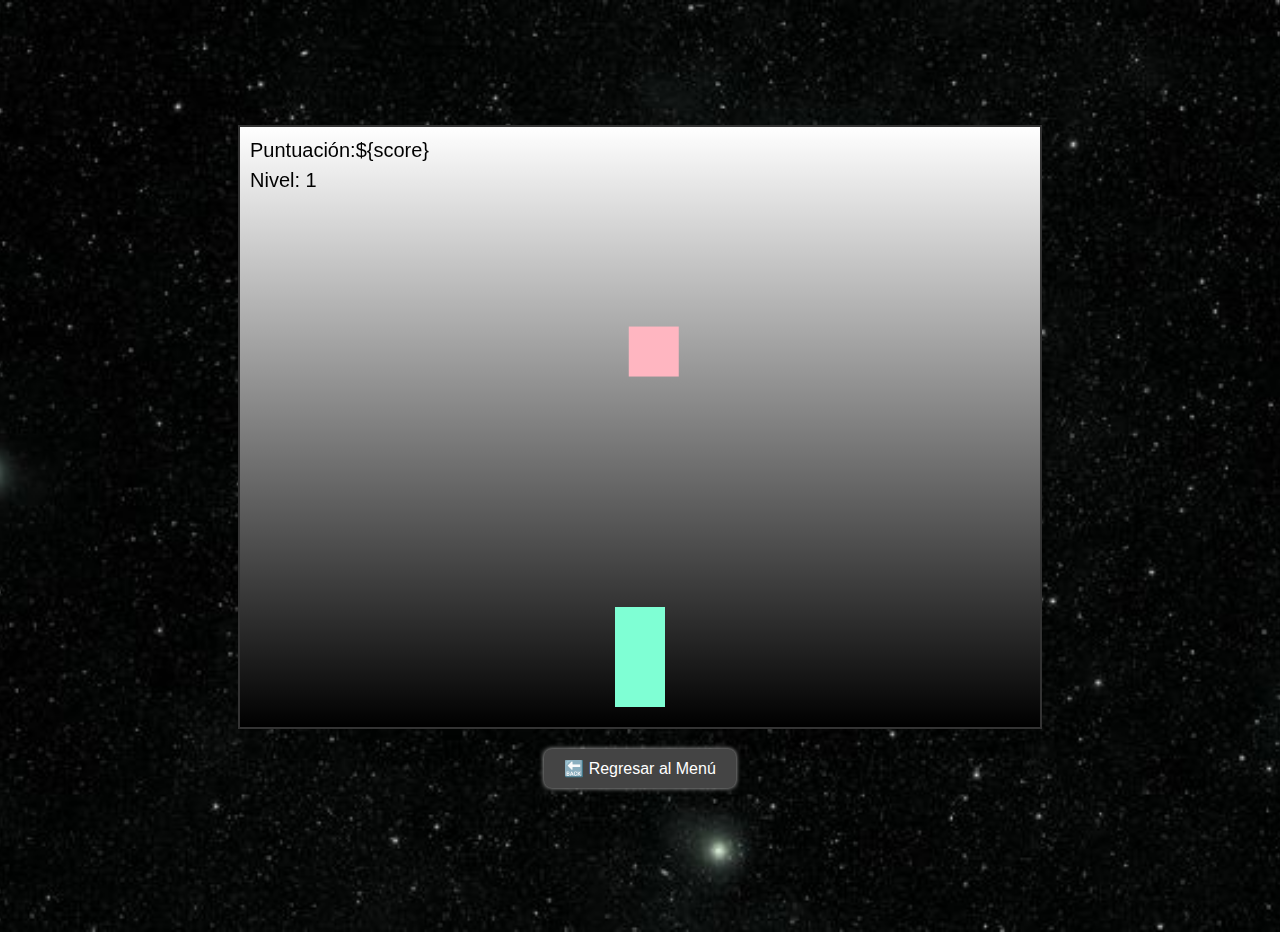
<file: yy.html>
<!DOCTYPE html>
<html lang="es">
<head>
  <meta charset="UTF-8" />
  <meta name="viewport" content="width=device-width, initial-scale=1.0"/>
  <title>Juego de Carreras 2D</title>
  <link rel="icon" href="/html/trabajos de jaure.html/imagenes/icon .jpg" type="image/png" />
  <style>
    body {
  margin: 0;
  background: #000;
  display: flex;
  justify-content: center;
  align-items: center;
  height: 100vh;
  font-family: 'Segoe UI', Tahoma, Geneva, Verdana, sans-serif;
      background-image: url('imagenes/11.jpg');
      background-size: cover;
      background-position: center;
      background-repeat: no-repeat;
      color: #998787;
      min-height: 100vh;
      display: flex;
      flex-direction: column;
      align-items: center;
      padding: 1rem;
}

canvas {
  border: 2px solid #333;
  background: linear-gradient(to bottom, white, black);
}
  .btn-regresar {
  display: inline-block;
  padding: 10px 20px;
  margin: 20px;
  background-color: #444;
  color: white;
  text-decoration: none;
  border-radius: 8px;
  font-size: 1rem;
  box-shadow: 0 0 5px #ccc;
  transition: background-color 0.3s ease;
}

.btn-regresar:hover {
  background-color: #e60000;
}
  </style>
</head>
<body>
  <canvas id="gameCanvas" width="800" height="600"></canvas>
  <a href="/html/trabajos de jaure.html/index.html" class="btn-regresar">🔙 Regresar al Menú</a>
  <script>
    const canvas = document.getElementById("gameCanvas");
const ctx = canvas.getContext("2d");

const WIDTH = canvas.width;
const HEIGHT = canvas.height;

const player = {
  x: WIDTH / 2 - 25,
  y: HEIGHT - 120,
  width: 50,
  height: 100,
  speed: 5,
  color: "#7FFFD4"
};

let obstacles = [];
let keys = {};
let score = 0;
let level = 1;
let gameOver = false;

document.addEventListener("keydown", e => keys[e.key] = true);
document.addEventListener("keyup", e => keys[e.key] = false);

function createObstacle() {
  const size = 50;
  const x = Math.random() * (WIDTH - size);
  const speed = 3 + Math.random() * 3 + level;
  obstacles.push({ x, y: -size, width: size, height: size, speed });
}

function drawPlayer() {
  ctx.fillStyle = player.color;
  ctx.fillRect(player.x, player.y, player.width, player.height);
}

function drawObstacle(ob) {
  ctx.fillStyle = "#FFB6C1";
  ctx.fillRect(ob.x, ob.y, ob.width, ob.height);
}

function drawText(text, x, y, size = "20px") {
  ctx.fillStyle = "black";
  ctx.font = `${size} Arial`;
  ctx.fillText(text, x, y);
}

function update() {
  if (keys["ArrowLeft"] && player.x > 0) player.x -= player.speed;
  if (keys["ArrowRight"] && player.x + player.width < WIDTH) player.x += player.speed;

  obstacles.forEach(ob => ob.y += ob.speed);

  // Eliminar obstáculos fuera de pantalla
  obstacles = obstacles.filter(ob => ob.y < HEIGHT);

  // Colisiones
  for (let ob of obstacles) {
    if (
      player.x < ob.x + ob.width &&
      player.x + player.width > ob.x &&
      player.y < ob.y + ob.height &&
      player.y + player.height > ob.y
    ) {
      gameOver = true;
    }
  }

  // Puntaje y nivel
  score += 1;
  if (score % 1000 === 0) {
    level += 1;
  }

  // Agregar nuevos obstáculos
  if (Math.random() < 0.03 + level * 0.005) createObstacle();
}

function drawBackground() {
  const gradient = ctx.createLinearGradient(0, 0, 0, HEIGHT);
  gradient.addColorStop(0, "white");
  gradient.addColorStop(1, "black");
  ctx.fillStyle = gradient;
  ctx.fillRect(0, 0, WIDTH, HEIGHT);
}

function draw() {
  drawBackground();
  drawPlayer();
  obstacles.forEach(drawObstacle);
  drawText("Puntuación:${score}", 10, 30);
  drawText(`Nivel: ${level}`, 10, 60);

  if (gameOver) {
    drawText("💥 ¡Choque! Presiona R para reiniciar", WIDTH / 2 - 200, HEIGHT / 2, "24px");
  }
}

function gameLoop() {
  if (!gameOver) update();
  draw();
  requestAnimationFrame(gameLoop);
}

document.addEventListener("keydown", e => {
  if (gameOver && e.key.toLowerCase() === "r") {
    // Reiniciar juego
    obstacles = [];
    score = 0;
    level = 1;
    gameOver = false;
    player.x = WIDTH / 2 - 25;
  }
});

gameLoop();
  </script>
</body>
</html>
</file>
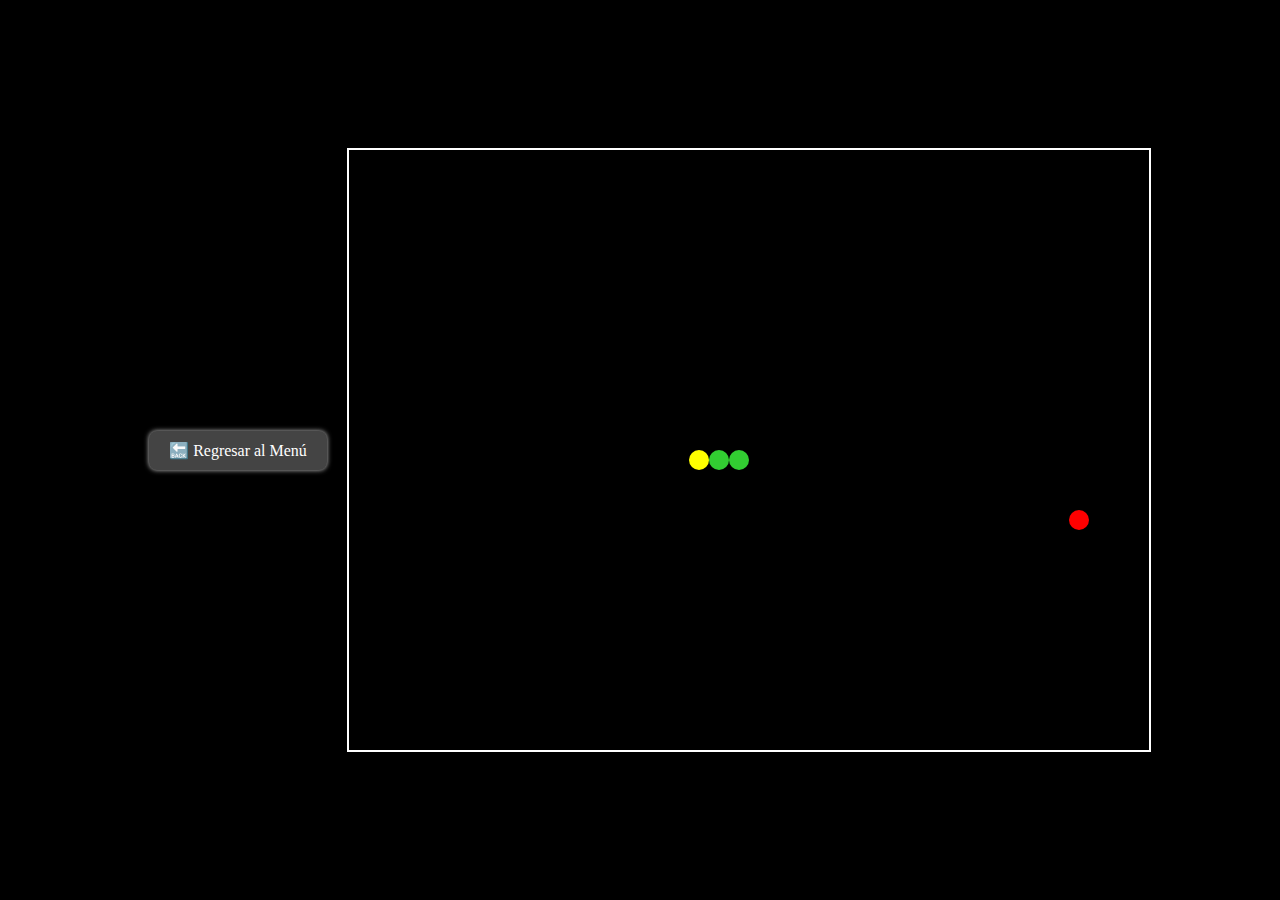
<file: zz.html>
<!DOCTYPE html>
<html lang="es">
<head>
  <meta charset="UTF-8" />
  <meta name="viewport" content="width=device-width, initial-scale=1.0"/>
  <title>Snake Game</title>
  <link rel="icon" href="/html/trabajos de jaure.html/imagenes/icon .jpg .jpg" type="image/png" />
  <style>
    body {
  margin: 0;
  background-color: #000;
  display: flex;
  justify-content: center;
  align-items: center;
  height: 100vh;
}

canvas {
  border: 2px solid #fff;
  background-color: #111;
}
.btn-regresar {
  display: inline-block;
  padding: 10px 20px;
  margin: 20px;
  background-color: #444;
  color: white;
  text-decoration: none;
  border-radius: 8px;
  font-size: 1rem;
  box-shadow: 0 0 5px #ccc;
  transition: background-color 0.3s ease;
}

.btn-regresar:hover {
  background-color: #e60000;
}
  </style>
</head>
<body>
    <a href="/html/trabajos de jaure.html/index.html" class="btn-regresar">🔙 Regresar al Menú</a>
  <canvas id="gameCanvas" width="800" height="600"></canvas>
  <script>
    const canvas = document.getElementById('gameCanvas');
const ctx = canvas.getContext('2d');

const WIDTH = canvas.width;
const HEIGHT = canvas.height;
const gridSize = 20;

let snake = [];
let snakeDir = { x: -gridSize, y: 0 };
let apple = {};
let speed = 4;
let running = true;
let gameOver = false;
let lastFrameTime = 0;

function resetGame() {
  const startX = Math.floor(WIDTH / 2 / gridSize) * gridSize;
  const startY = Math.floor(HEIGHT / 2 / gridSize) * gridSize;

  snake = [
    { x: startX, y: startY },
    { x: startX + gridSize, y: startY },
    { x: startX + 2 * gridSize, y: startY }
  ];
  snakeDir = { x: -gridSize, y: 0 };
  apple = randomApplePosition();
  speed = 4;
  running = true;
  gameOver = false;
}

function randomApplePosition() {
  return {
    x: Math.floor(Math.random() * (WIDTH / gridSize)) * gridSize,
    y: Math.floor(Math.random() * (HEIGHT / gridSize)) * gridSize
  };
}

function update() {
  const head = { x: snake[0].x + snakeDir.x, y: snake[0].y + snakeDir.y };
  snake.unshift(head);

  if (head.x === apple.x && head.y === apple.y) {
    apple = randomApplePosition();
    speed += 1;
  } else {
    snake.pop();
  }

  // Colisión con bordes
  if (
    head.x < 0 || head.x >= WIDTH ||
    head.y < 0 || head.y >= HEIGHT ||
    snake.slice(1).some(seg => seg.x === head.x && seg.y === head.y)
  ) {
    running = false;
    gameOver = true;
  }
}

function draw() {
  ctx.fillStyle = '#000';
  ctx.fillRect(0, 0, WIDTH, HEIGHT);

  // Dibujar serpiente
  snake.forEach((seg, i) => {
    ctx.fillStyle = i === 0 ? 'yellow' : 'limegreen';
    ctx.beginPath();
    ctx.arc(seg.x + gridSize / 2, seg.y + gridSize / 2, gridSize / 2, 0, Math.PI * 2);
    ctx.fill();
  });

  // Dibujar manzana
  ctx.fillStyle = 'red';
  ctx.beginPath();
  ctx.arc(apple.x + gridSize / 2, apple.y + gridSize / 2, gridSize / 2, 0, Math.PI * 2);
  ctx.fill();

  // Mensaje de Game Over
  if (gameOver) {
    ctx.fillStyle = 'white';
    ctx.font = '40px Arial';
    ctx.textAlign = 'center';
    ctx.fillText("Game Over! Presiona 'R' para reiniciar", WIDTH / 2, HEIGHT / 2);
  }
}

function gameLoop(timestamp) {
  if (!lastFrameTime || timestamp - lastFrameTime > 1000 / speed) {
    if (running) update();
    draw();
    lastFrameTime = timestamp;
  }
  requestAnimationFrame(gameLoop);
}

document.addEventListener('keydown', e => {
  const key = e.key;
  if (gameOver && key.toLowerCase() === 'r') {
    resetGame();
    return;
  }

  if (!running) return;

  const { x, y } = snakeDir;
  if (key === 'ArrowLeft' && x === 0) snakeDir = { x: -gridSize, y: 0 };
  if (key === 'ArrowRight' && x === 0) snakeDir = { x: gridSize, y: 0 };
  if (key === 'ArrowUp' && y === 0) snakeDir = { x: 0, y: -gridSize };
  if (key === 'ArrowDown' && y === 0) snakeDir = { x: 0, y: gridSize };
});

resetGame();
requestAnimationFrame(gameLoop);
  </script>
</body>
</html>
</file>
